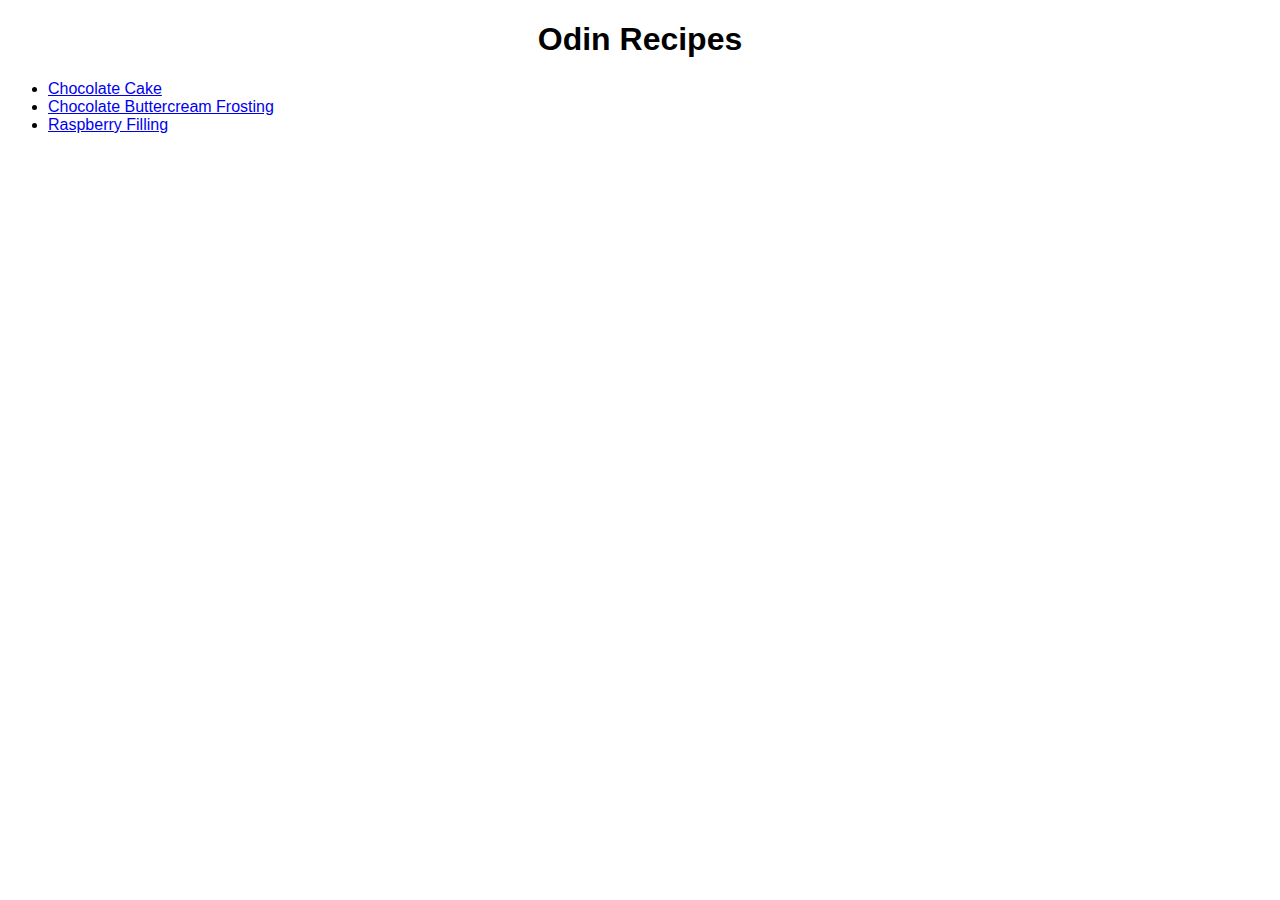
<file: index.html>
<!DOCTYPE html>
<html lang="en">
    <head>
        <meta charset="UTF-8">
        <link rel="stylesheet" href="style.css">
        <title>Odin Recipes</title>
    </head>

    <body>
        <h1>Odin Recipes</h1>
        <ul>
            <li><a href="./recipes/chocolatecake.html">Chocolate Cake</a></li>
            <li><a href="./recipes/chocolatefrosting.html">Chocolate Buttercream Frosting</a></li>
            <li><a href="./recipes/raspberryfilling.html">Raspberry Filling</a></li>
        </ul>
    </body>
</html>
</file>
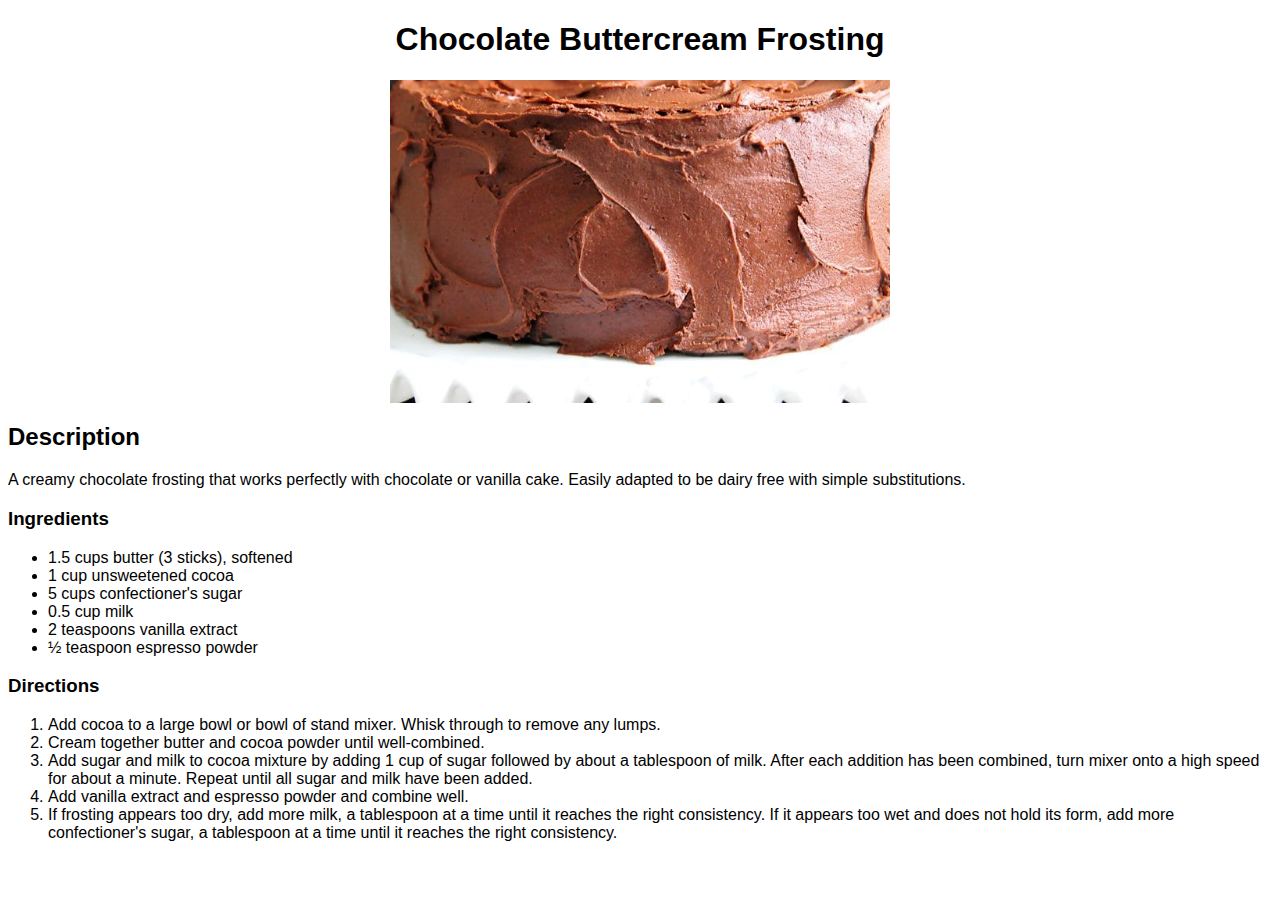
<file: recipes/chocolatefrosting.html>
<!DOCTYPE html>
<html lang="en">
<head>
    <meta charset="UTF-8">
    <link rel="stylesheet" href="../style.css">
    <title>Chocolate Buttercream Frosting</title>
</head>
<body>
    <h1>Chocolate Buttercream Frosting</h1>
    <img src="../images/chocolatefrosting.jpg" alt="Chocolate Buttercream Frosting">
    <h2>Description</h2>
    <p>A creamy chocolate frosting that works perfectly with chocolate or vanilla cake. Easily adapted to be dairy free with simple substitutions.</p>

    <h3>Ingredients</h3>
    <ul>
        <li>1.5 cups butter (3 sticks), softened </li>
        <li>1 cup unsweetened cocoa </li>
        <li>5 cups confectioner's sugar</li>
        <li>0.5 cup milk</li>
        <li>2 teaspoons vanilla extract</li>
        <li>½ teaspoon espresso powder</li>
    </ul>

    <h3>Directions</h3>
    <ol>
        <li>Add cocoa to a large bowl or bowl of stand mixer. Whisk through to remove any lumps.</li>
        <li>Cream together butter and cocoa powder until well-combined. </li>
        <li>Add sugar and milk to cocoa mixture by adding 1 cup of sugar followed by about a tablespoon of milk. After each addition has been combined, turn mixer onto a high speed for about a minute. Repeat until all sugar and milk have been added. </li>
        <li>Add vanilla extract and espresso powder and combine well. </li>
        <li>If frosting appears too dry, add more milk, a tablespoon at a time until it reaches the right consistency. If it appears too wet and does not hold its form, add more confectioner's sugar, a tablespoon at a time until it reaches the right consistency.</li>
    </ol>
    
</body>
</html>
</file>
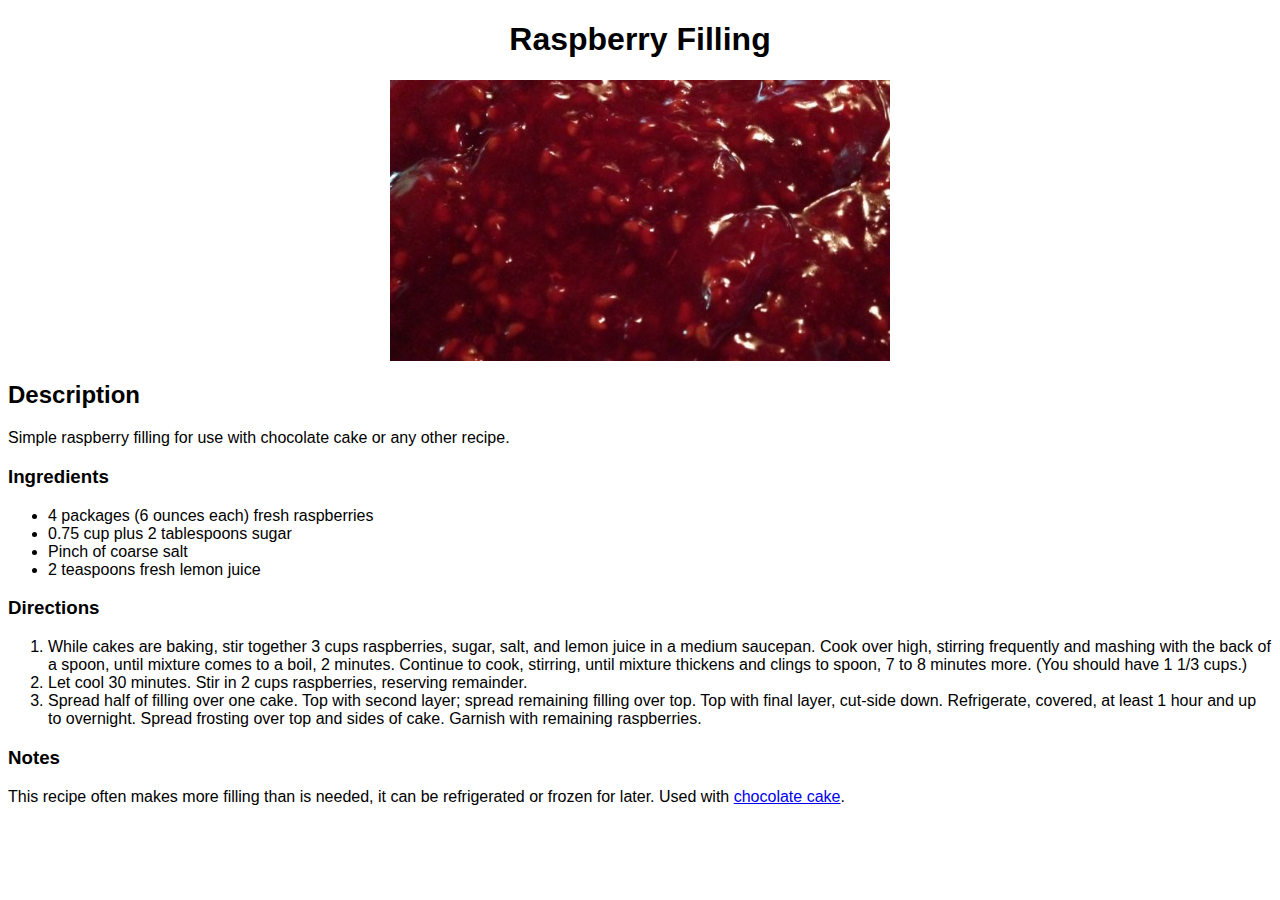
<file: recipes/raspberryfilling.html>
<!DOCTYPE html>
<html lang="en">
    <head>
        <meta charset="UTF-8">
        <link rel="stylesheet" href="../style.css">
        <title>Raspberry Filling</title>
    </head>

    <body>
        <h1>Raspberry Filling</h1>
        <img src="../images/raspberryfilling.jpeg" alt="Raspberry Filling">
        <h2>Description</h2>
        <p>Simple raspberry filling for use with chocolate cake or any other recipe.</p>

        <h3>Ingredients</h3>
        <ul>
            <li>4 packages (6 ounces each) fresh raspberries</li>
            <li>0.75 cup plus 2 tablespoons sugar</li>
            <li>Pinch of coarse salt</li>
            <li>2 teaspoons fresh lemon juice</li>
        </ul>

        <h3>Directions</h3>
        <ol>
            <li>While cakes are baking, stir together 3 cups raspberries, sugar, salt, and lemon juice in a medium saucepan. Cook over high, stirring frequently and mashing with the back of a spoon, until mixture comes to a boil, 2 minutes. Continue to cook, stirring, until mixture thickens and clings to spoon, 7 to 8 minutes more. (You should have 1 1/3 cups.)</li>
            <li>Let cool 30 minutes. Stir in 2 cups raspberries, reserving remainder.</li>
            <li>Spread half of filling over one cake. Top with second layer; spread remaining filling over top. Top with final layer, cut-side down. Refrigerate, covered, at least 1 hour and up to overnight. Spread frosting over top and sides of cake. Garnish with remaining raspberries.</li>
        </ol>

        <h3>Notes</h3>
        <p>This recipe often makes more filling than is needed, it can be refrigerated or frozen for later. Used with <a href="./chocolatecake.html">chocolate cake</a>.</p>

    </body>
</html>
</file>
<file: style.css>
* {
    font-family:Impact, Haettenschweiler, 'Arial Narrow Bold', sans-serif;
}

h1 {
    text-align: center;
}
img {
    height: auto;
    width: 500px;
    display: block;
    margin-left: auto;
    margin-right: auto;
}
</file>
